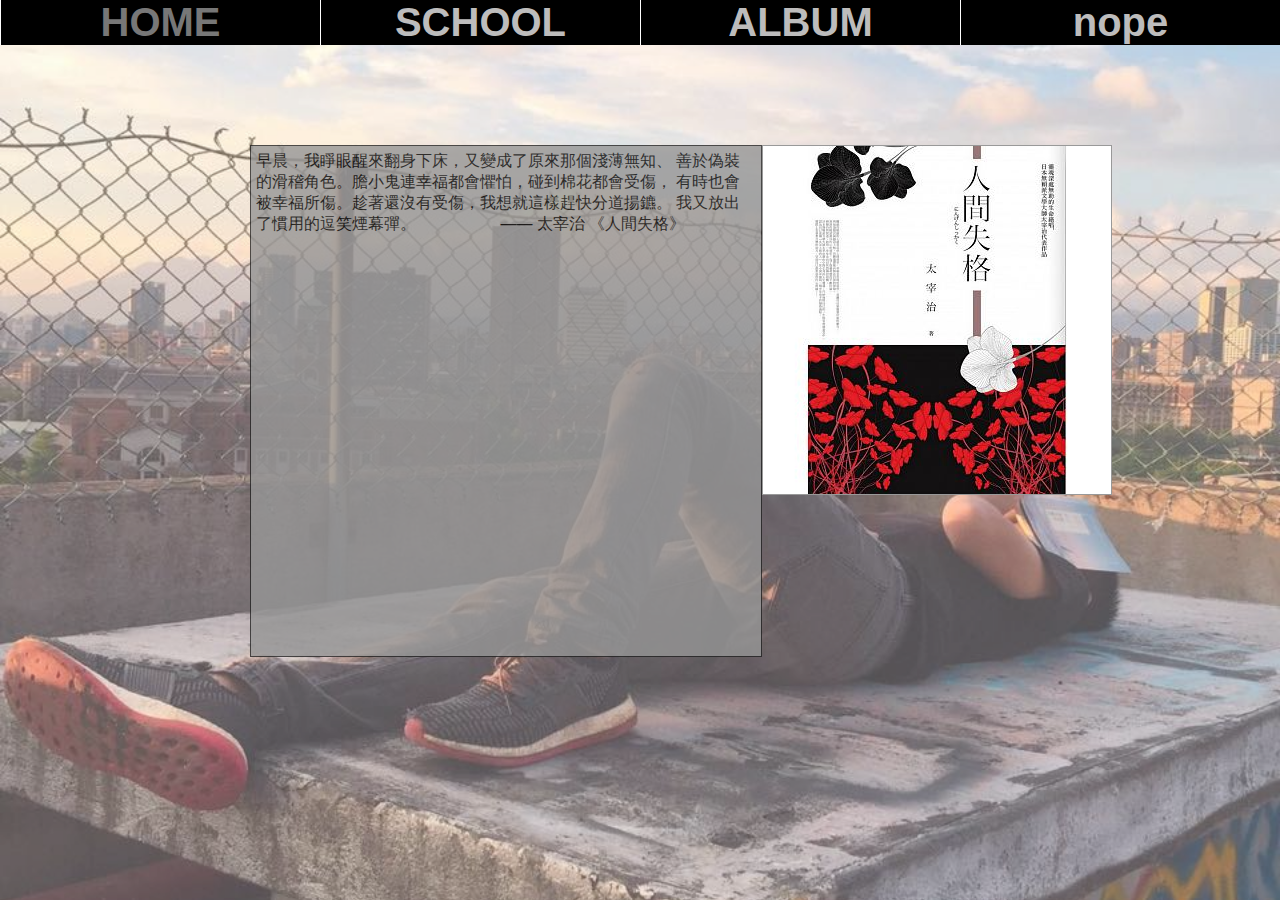
<file: index.html>
<!DOCTYPE html>
<html>
<head>
    <meta charset="utf-8">
    <title>home</title>
    <link rel="stylesheet" type="text/css" href="css/upperbarANDback.css">
    <link rel="stylesheet" type="text/css" href="css/main.css">
</head>
<body>
    <div class="backimg">
        <div class="upperbar">
            <ul>
                <li><a href="index.html">HOME</a></li>
                <li><a href="school.html">SCHOOL</a></li>
                <li><a href="image.html">ALBUM</a></li>
                <li><a href="#">nope</a></li>
            </ul>
        </div>
        <div class="main">
                <div class="content">
                    <p>
                        早晨，我睜眼醒來翻身下床，又變成了原來那個淺薄無知、
                        善於偽裝的滑稽角色。膽小鬼連幸福都會懼怕，碰到棉花都會受傷，
                        有時也會被幸福所傷。趁著還沒有受傷，我想就這樣趕快分道揚鑣。
                        我又放出了慣用的逗笑煙幕彈。&emsp;&emsp;&emsp;&emsp;&emsp;
                        —— 太宰治 《人間失格》
                    </p>
                </div>
                <div class="illustration">
                        <a href="image/book.jpg"><img src="image/book.jpg"></a>
                </div>
        </div>
    </div>
</body>
</html>
</file>
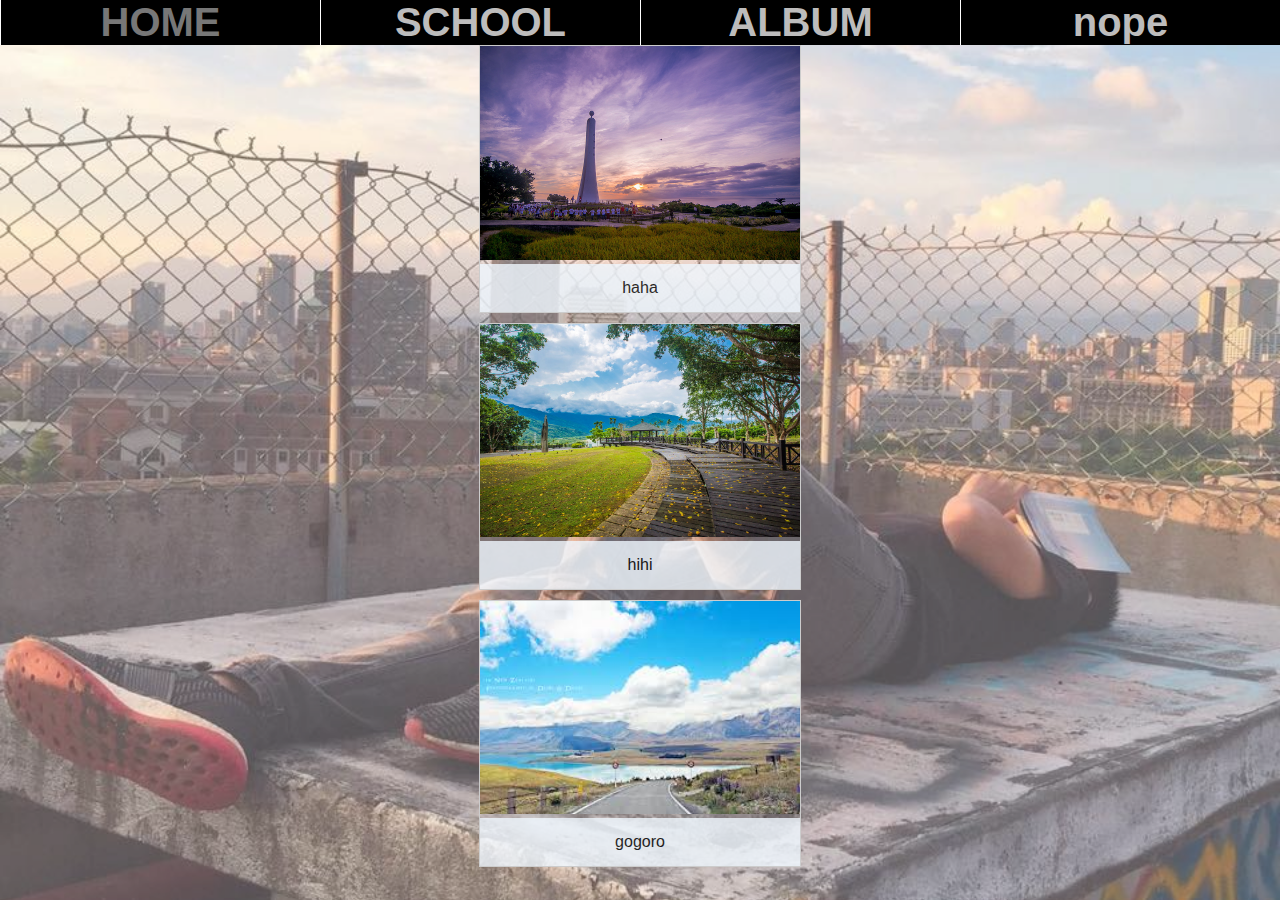
<file: image.html>
<!DOCTYPE html>
<html>
<head>
    <meta charset="utf-8">
    <title>ALBUM</title>
    <link rel="stylesheet" type="text/css" href="css/upperbarANDback.css">
    <link rel="stylesheet" type="text/css" href="css/album.css">
</head>
<body>
    <div class="backimg">
        <div class="upperbar">
            <ul>
                <li><a href="index.html">HOME</a></li>
                <li><a href="school.html">SCHOOL</a></li>
                <li><a href="image.html">ALBUM</a></li>
                <li><a href="#">nope</a></li>
            </ul>
        </div>
        <div class="main">
            <div class="album">
                        <a href="image/img1.jpg">
                            <img src="image/img1.jpg" width="600" height="400">
                        </a>
                        <div class="desc">haha</div>
            </div>
            <div class="album">
                        <a href="image/img2.jpg">
                            <img src="image/img2.jpg" width="600" height="400">
                        </a>
                        <div class="desc">hihi</div>
            </div>
            <div class="album">
                        <a href="image/img3.jpg">
                            <img src="image/img3.jpg" width="600" height="400">
                        </a>
                        <div class="desc">gogoro</div>
            </div>
        </div>
    </div>
</body>
</html>
</file>
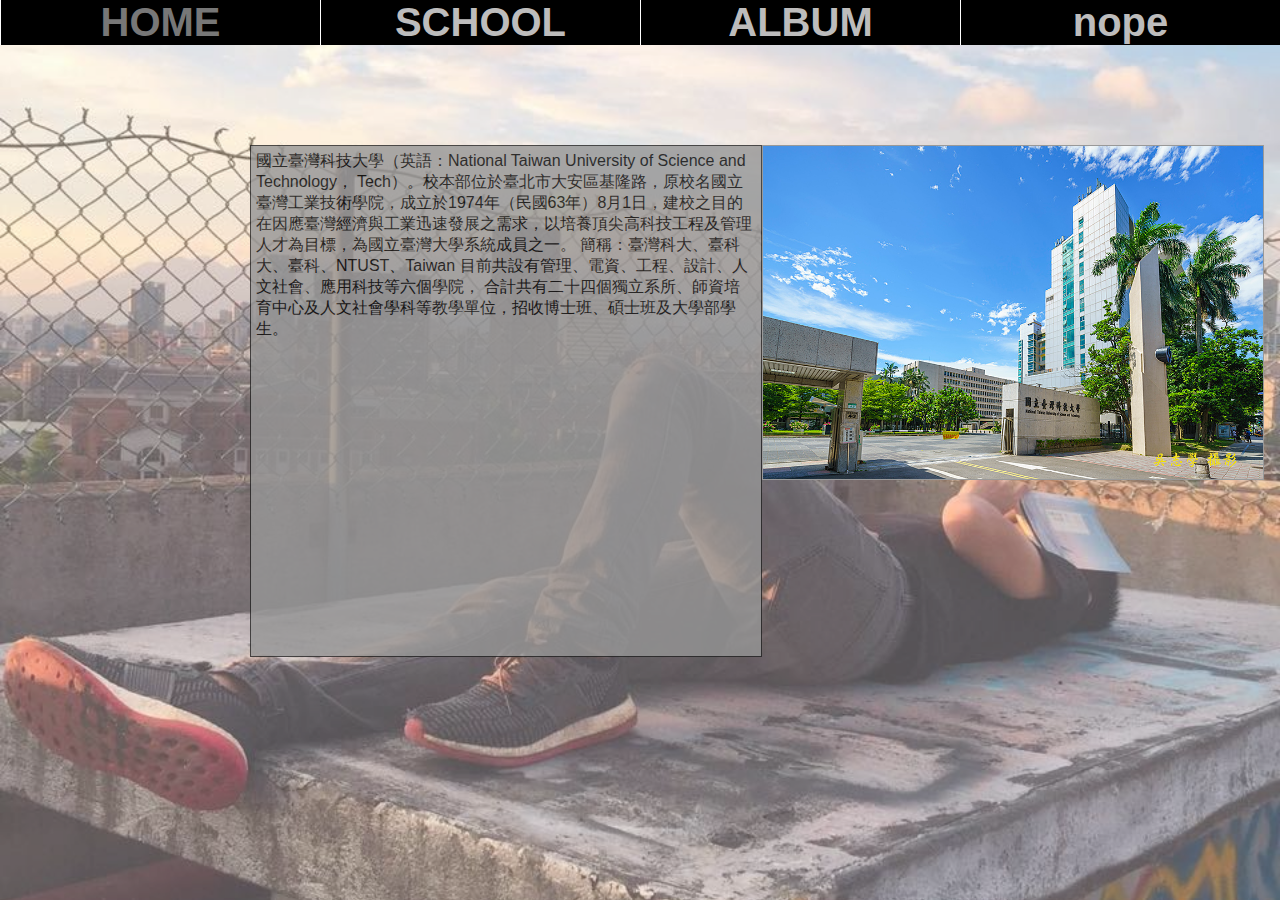
<file: school.html>
<!DOCTYPE html>
<html>
<head>
    <meta charset="utf-8">
    <title>school</title>
    <link rel="stylesheet" type="text/css" href="css/upperbarANDback.css">
    <link rel="stylesheet" type="text/css" href="css/main.css">
</head>
<body>
    <div class="backimg">
        <div class="upperbar">
            <ul>
                <li><a href="index.html">HOME</a></li>
                <li><a href="school.html">SCHOOL</a></li>
                <li><a href="image.html">ALBUM</a></li>
                <li><a href="#">nope</a></li>
            </ul>
        </div>
        <div class="main">
                <div class="content">
                    <p>
                        國立臺灣科技大學（英語：National Taiwan University of Science and Technology，
                        Tech）。校本部位於臺北市大安區基隆路，原校名國立臺灣工業技術學院，成立於1974年（民國63年）8月1日，建校之目的
                        在因應臺灣經濟與工業迅速發展之需求，以培養頂尖高科技工程及管理人才為目標，為國立臺灣大學系統成員之一。
                        簡稱：臺灣科大、臺科大、臺科、NTUST、Taiwan 目前共設有管理、電資、工程、設計、人文社會、應用科技等六個學院，
                        合計共有二十四個獨立系所、師資培育中心及人文社會學科等教學單位，招收博士班、碩士班及大學部學生。
                    </p>
                </div>
                <div class="illustration">
                        <a href="image/school.jpg"><img src="image/school.jpg"></a>
                </div>
        </div>
    </div>
</body>
</html>
</file>
<file: css/upperbarANDback.css>
*{
    margin: 0;
    padding: 0;
    font-family:sans-serif;
}
html,body {
    width: 100%;
    height: 100%;
}
.backimg {
    width: 100%;
    height: 100%;
    min-width: 100%;
    min-height: 100%;
    overflow:auto;
}
.backimg::before {
    background-image: url(../image/123.jpg);
    background-size: cover;
    content: "";
    display: block;
    background-position: center;
    background-repeat: no-repeat;
    background-attachment: fixed;
    position: absolute;
    top: 0;
    left: 0;
    width: 100%;
    height: 100%;
    z-index: -2;
    opacity: 0.7;
}
.upperbar{
    text-align: center;
    background-color: #000;
}
.upperbar ul{
    margin: 0px;
    padding:0px;
    overflow: auto;
    list-style: none;
}
.upperbar li{
    float: left;
    display: inline;
    width: 25%;
}
.upperbar li a{    
    font-weight: bold;
    display: block;
    text-decoration: none;
    font-size: 40px;
    color: rgb(189, 188, 188);
    border-left:1px solid #ffffff;
}
.upperbar li a:hover{
    color:#777;
} 
@media only screen and (max-width:700px) {
	/* For mobile phones: */
    .upperbar li{
        width: 100%;
    }
    .upperbar li a{
        border-bottom: 1px solid rgb(189, 188, 188);
    }
}
</file>
<file: css/main.css>
.content{
    padding : 5px;
    background-color: rgb(150, 150, 150);
    border: 1px solid #222222;
    width: 500px;
    height:500px;
    margin-top :100px;
    margin-left: 250px;
    opacity: 0.8;
    float: left;
}
.illustration{
    /*position: relative;*/
    margin: 0px auto;
}
.illustration img{
    margin-top:100px;
    border: 1px solid #999999;
    max-width: 500px;
    max-height: 500px;
}
.illustration img:hover{
    border: 1px solid #222222;
}
@media only screen and (max-width:1100px) {
	/* For mobile phones: */
    .content{
        margin: 0px auto;
        width: 100%;
    }
    .upperbar li a{
        margin: 0px auto;
        border: 1px solid #999999;
    }
    .illustration{
        display: block;
        width: 80%;
        margin:0px auto;
        display: flex; 
        justify-content:center;
    }
}
</file>
<file: css/album.css>
.album {
    margin: 100px;
    width: 25%;
    border: 1px solid #ccc;
    position: relative;
    margin: auto;
    margin-bottom:10px; 
}
.album:hover {
    border: 1px solid #777;
}
  
.album img {
    width: 100%;
    height: auto;
}
.desc {
    padding: 15px;
    text-align: center;
    background-color: aliceblue;
    opacity: 0.8;
}
@media only screen and (max-width:1100px) {
	/* For mobile phones: */
    .album{
        width: 100%;
        margin:0 auto;
    }
}
</file>
